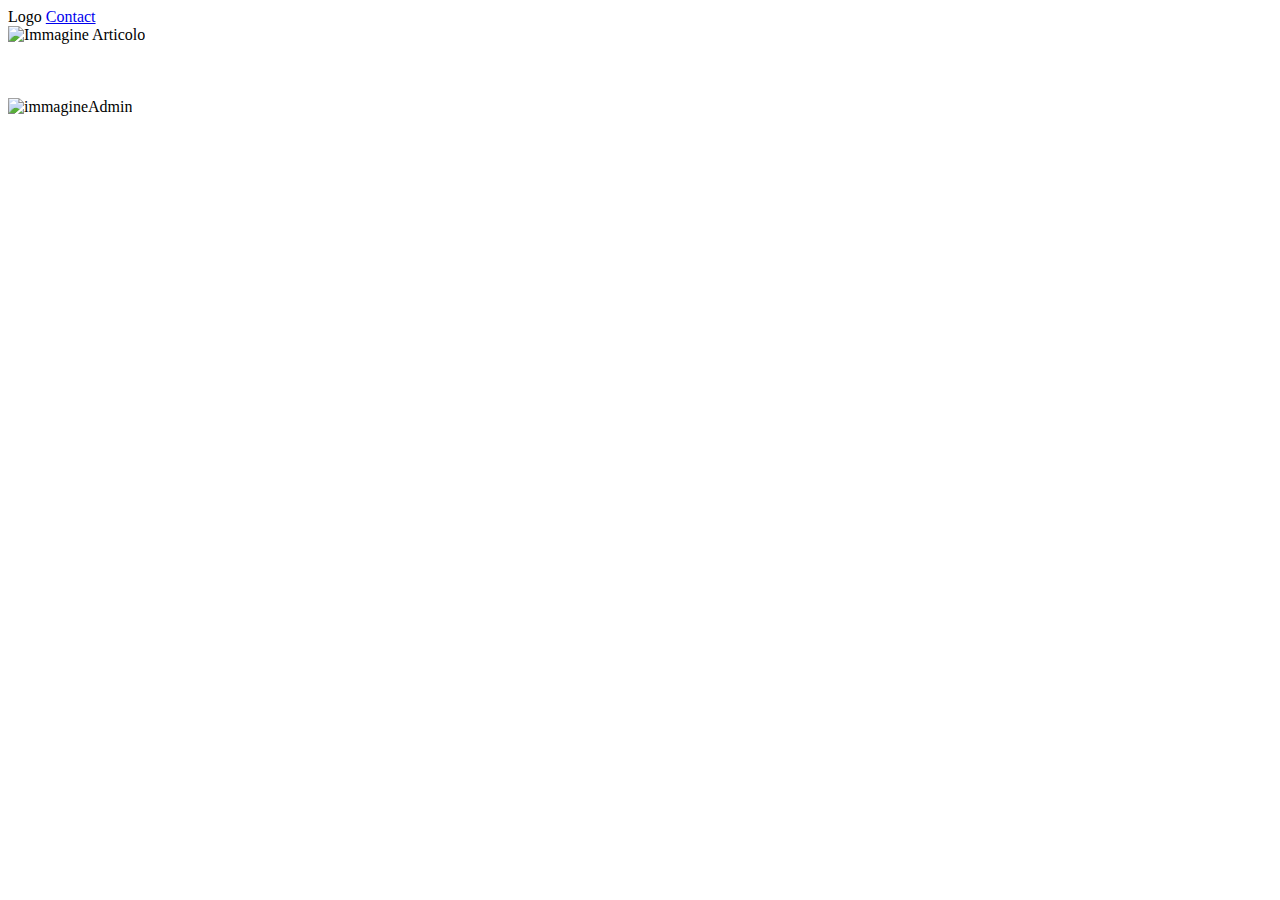
<file: target/classes/templates/index.html>
<!DOCTYPE html>
<html lang="en" xmlns:th="http://www.thymeleaf.org">
<head>
    <meta charset="UTF-8">
    <title>Home page</title>
    <link rel="stylesheet" th:href="@{css/style.css}">
</head>
<body>
<div class="navbar">
    <a th:href="@{/}" class="logo">Logo</a>
    <tr th:each="categoria : ${categorie}">
        <td>
            <a th:href="@{/categorie(id=${categoria.id})}" th:text="${categoria.categoria}"></a>
        </td>
    </tr>
    <a href="#" class="right">Contact</a>

</div>
<!--
<div class="navbar">
<a th:href="@{/prodotticategoria(id=${prodotto.categoria.categoria})}" th:text="Sedie"></a>
</div>-->
<div class="card" th:each="prodotto : ${prodotti}">
    <div class="container">
        <a th:href="@{/dettaglio(id=${prodotto.id})}"><img th:src="@{${prodotto.immagine == null ? 'articolo1.png' : prodotto.immagine}}" style="
max-height: 100px;" alt="Immagine Articolo"></a>
        <br>
        <td th:text="'Nome prodotto: '+${prodotto.nome}"></td>
        <br>
        <td th:text="'Categoria prodotto: '+${prodotto.categoria.categoria}"></td>
        <br>
        <td th:text="'Prezzo: '+${#numbers.formatDecimal(prodotto.prezzo, 0, 'POINT', 2, 'COMMA')}"></td>
        <br>
    </div>
</div>

    <a th:href="@{/modifica}"><img class="admin" th:src="@{'image/ImmagineAdmin.jpg'}" alt="immagineAdmin"></a>

</body>
</html>
</file>
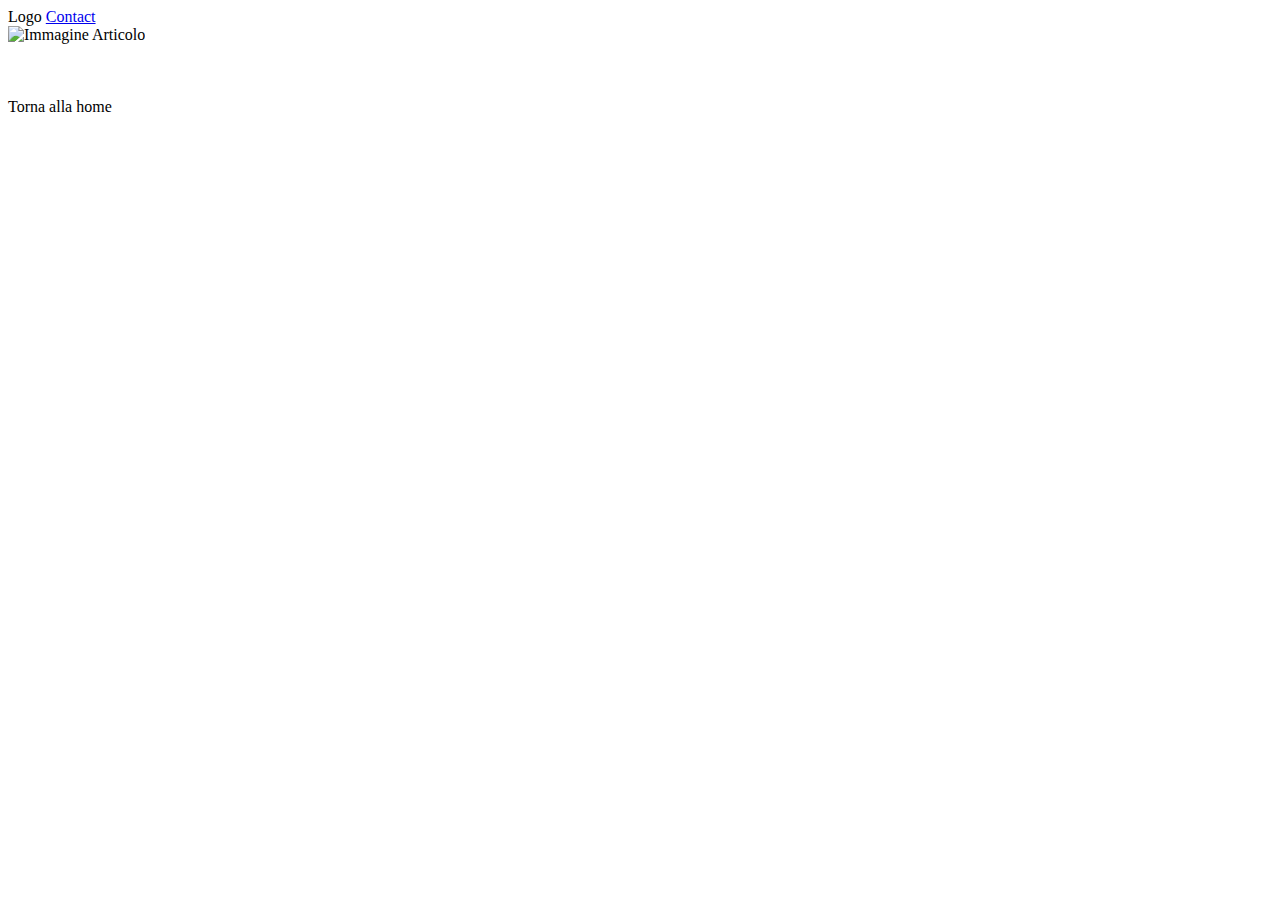
<file: target/classes/templates/dettaglio.html>
<!DOCTYPE html>
<html lang="en" xmlns:th="http://www.thymeleaf.org">
<head>
    <meta charset="UTF-8">
    <title>Dettaglio Prodotto</title>
    <link rel="stylesheet" th:href="@{css/style.css}">
</head>
<body>
<div class="navbar">
    <a th:href="@{/}" class="logo">Logo</a>
    <tr th:each="categoria : ${categorie}">
        <td>
            <a th:href="@{/categorie(id=${categoria.id})}" th:text="${categoria.categoria}"></a>
        </td>
    </tr>
    <a href="#" class="right">Contact</a>

</div>
    <div class="container">
        <img th:src="@{${prodotto.immagine == null ? 'articolo1.png' : prodotto.immagine}}" style="
max-height: 100px;" alt="Immagine Articolo">
        <br>
        <td th:text="'Nome prodotto: '+${prodotto.nome}"></td>
        <br>
        <td th:text="'Categoria prodotto: '+${prodotto.categoria.categoria}"></td>
        <br>
        <td th:text="'Prezzo: '+${#numbers.formatDecimal(prodotto.prezzo, 0, 'POINT', 2, 'COMMA')}"></td>
        <br>
        <td th:text="${prodotto.descrizione}"></td>
    </div>
    <a th:href="@{/}">Torna alla home</a>
</body>
</html>
</file>
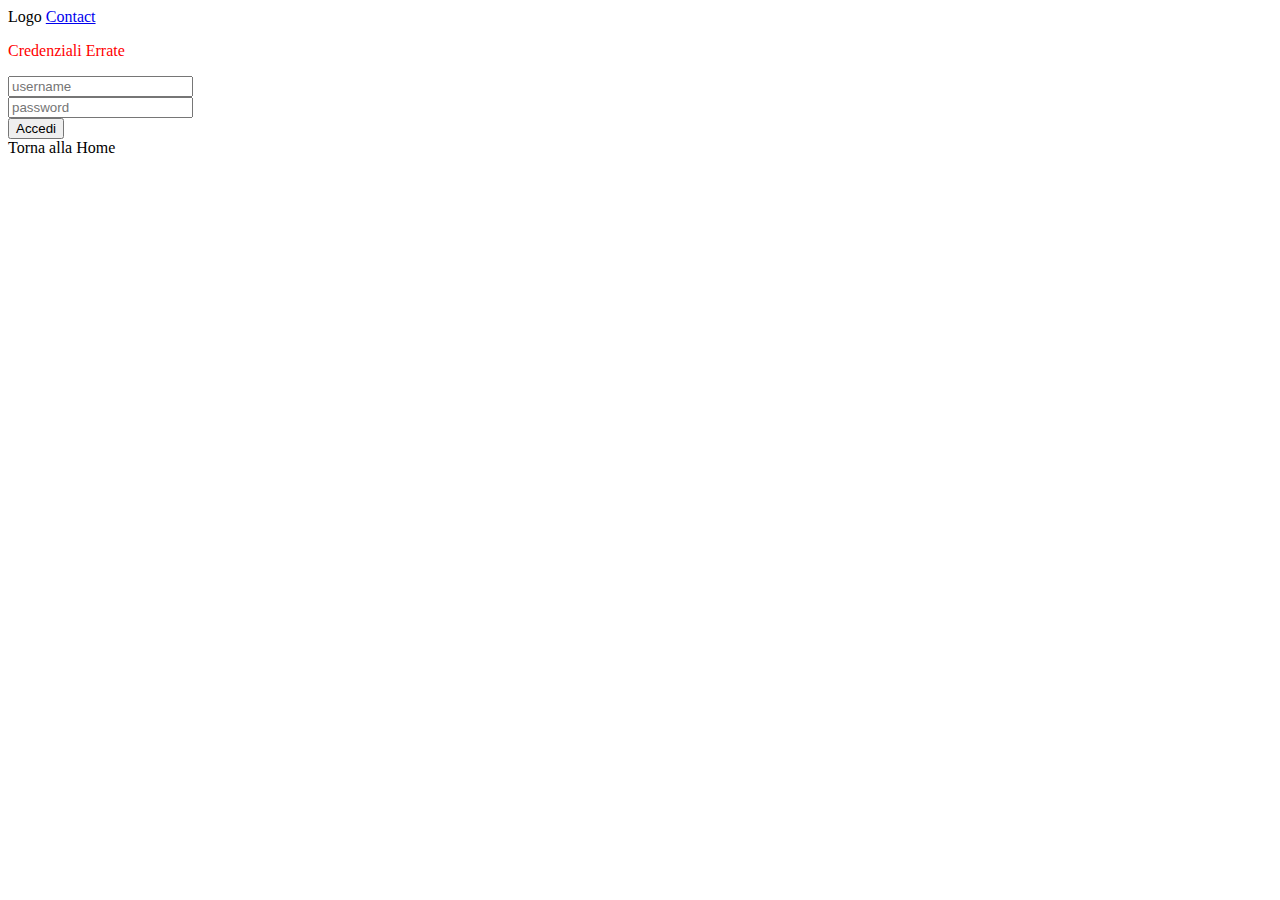
<file: target/classes/templates/login.html>
<!DOCTYPE html>
<html lang="en" xmlns:th="http://www.thymeleaf.org">
<head>
    <meta charset="UTF-8">
    <link rel="stylesheet" th:href="@{css/style.css}">
    <title>Title</title>
</head>
<body>
<div class="navbar">
    <a th:href="@{/}" class="logo">Logo</a>
    <tr th:each="categoria : ${categorie}">
        <td>
            <a th:href="@{/categorie(id=${categoria.id})}" th:text="${categoria.categoria}"></a>
        </td>
    </tr>
    <a href="#" class="right">Contact</a>

</div>
<p th:if="${errore}" style="color:red"> Credenziali Errate </p>
<form action="/login" method="post">
    <input type="text" name="username" placeholder="username" required>
    <br>
    <input type="password" name="password" placeholder="password" required>
    <br>
    <input type="submit" value="Accedi">
</form>
<a th:href="@{/}">Torna alla Home</a>


</body>
</html>
</file>
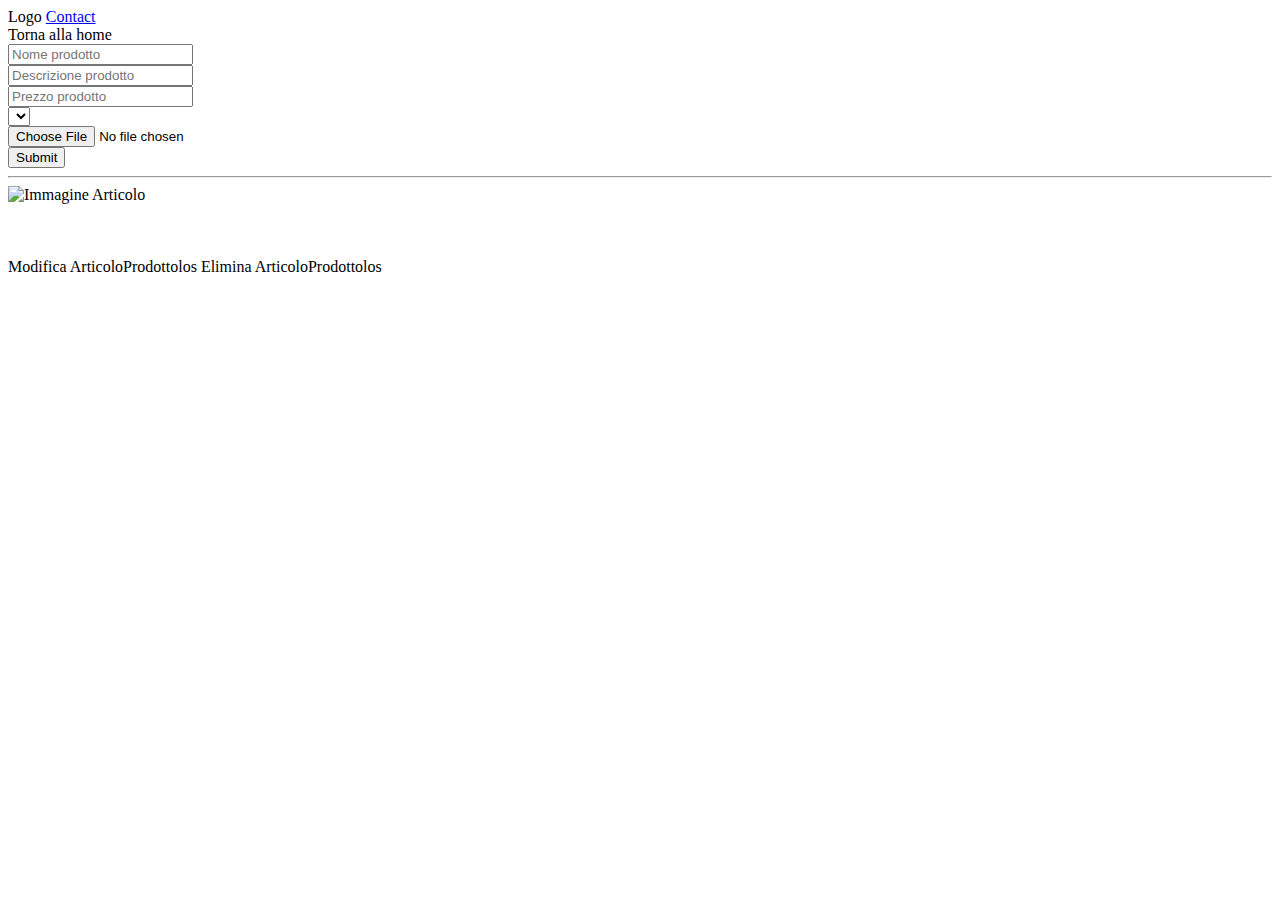
<file: target/classes/templates/modifica.html>
<!DOCTYPE html>
<html lang="en" xmlns:th="http://www.thymeleaf.org">
<head>
    <meta charset="UTF-8">
    <link rel="stylesheet" th:href="@{css/style.css}">
    <title>Aggiungi o Modifica</title>
</head>
<body>
<div class="navbar">
    <a th:href="@{/}" class="logo">Logo</a>
    <tr th:each="categoria : ${categorieNav}">
        <td>
            <a th:href="@{/categorie(id=${categoria.id})}" th:text="${categoria.categoria}"></a>
        </td>
    </tr>
    <a href="#" class="right">Contact</a>

</div>
<a th:href="@{/}">Torna alla home</a>

<form action="/modifica" method="post" enctype="multipart/form-data">
    <input type="text" name="nome" th:value="${prodotto.nome}" placeholder="Nome prodotto" required>
    <br>
    <input type="text" name="descrizione" th:value="${prodotto.descrizione}" placeholder="Descrizione prodotto" required>
    <br>
    <input type="number"  name="prezzo" step="any" th:value="${prodotto.prezzo}" placeholder="Prezzo prodotto" required>
    <br>
    <select name="categoria">
        <option th:each="categoria : ${categorie}" th:text="${categoria.categoria}" th:value="${categoria.id}"
                th:selected="${prodotto.categoria != null && prodotto.categoria.id == categoria.id}" > </option>
    </select>
    <br>
    <input type="file" name="immagine">
    <br>
    <input type="submit" th:value="${prodotto.id != null ? 'Aggiorna Articolo' : 'Registra Articolo'}">
</form>
<hr>
<div class="card" th:each="prodotto : ${prodotti}">
    <div class="container">
        <a th:href="@{/dettaglio(id=${prodotto.id})}"><img th:src="@{${prodotto.immagine == null ? 'articolo1.png' : prodotto.immagine}}" style="
max-height: 100px;" alt="Immagine Articolo"></a>
        <br>
        <td th:text="'Nome prodotto: '+${prodotto.nome}"></td>
        <br>
        <td th:text="'Categoria prodotto: '+${prodotto.categoria.categoria}"></td>
        <br>
        <td th:text="'Prezzo: '+${#numbers.formatDecimal(prodotto.prezzo, 0, 'POINT', 2, 'COMMA')}"></td>
        <br>
        <td><a th:href="@{/modifica(id=${prodotto.id})}">Modifica ArticoloProdottolos</a></td>
        <td><a th:href="@{/modifica/elimina(id=${prodotto.id})}">Elimina ArticoloProdottolos</a></td>
    </div>
</div>
</body>
</html>
</file>
